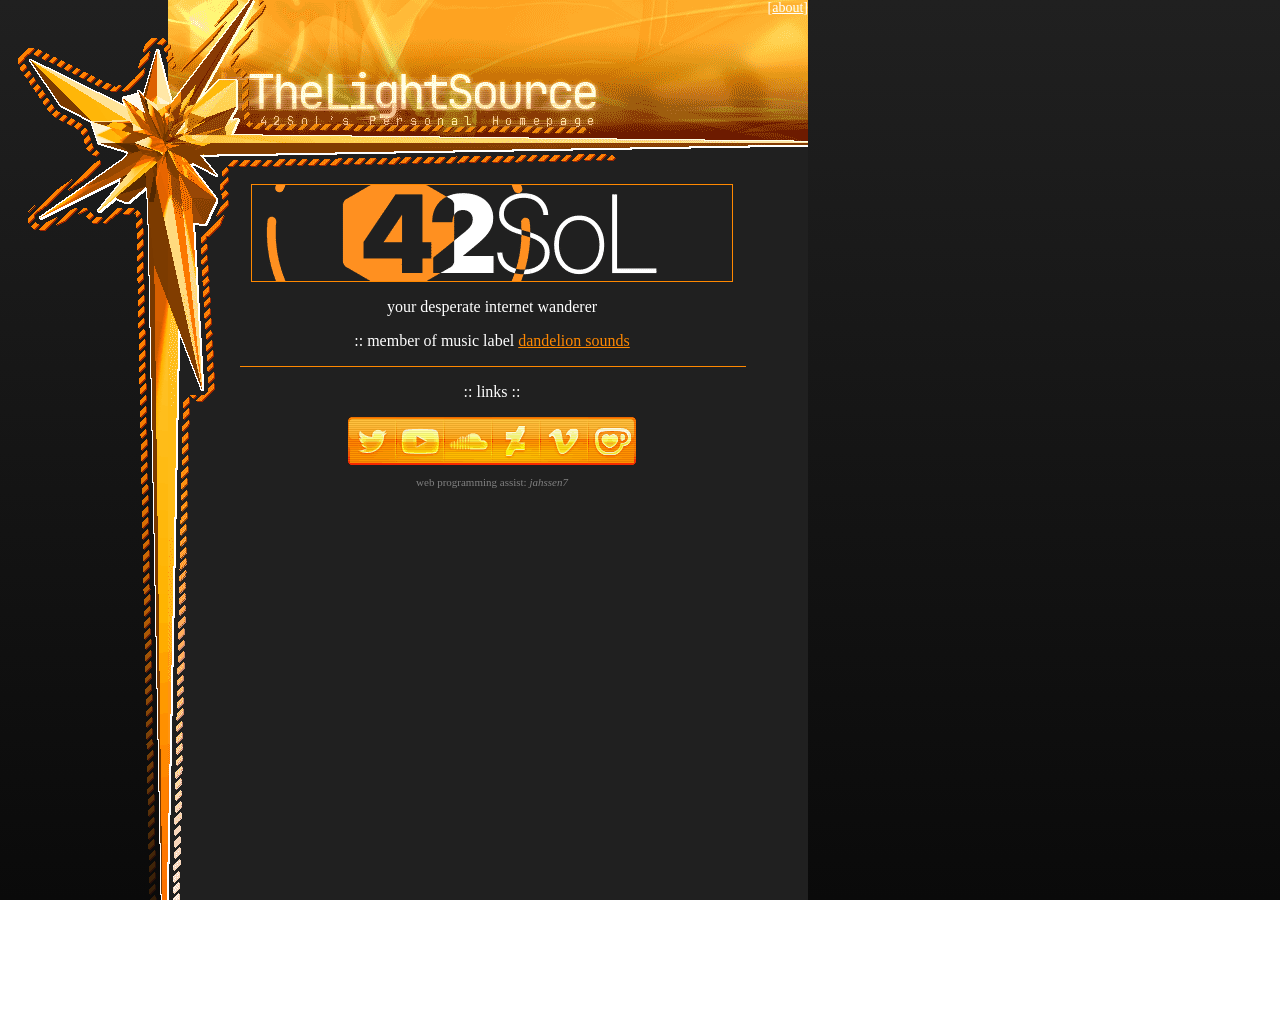
<file: index.html>
<!DOCTYPE html PUBLIC "-//W3C//DTD XHTML 1.0 Transitional//EN" "http://www.w3.org/TR/xhtml1/DTD/xhtml1-transitional.dtd">
<html xmlns="http://www.w3.org/1999/xhtml">
<head>
<meta http-equiv="Content-Type" content="text/html; charset=utf-8" />
<title>The Light Source</title>
<link rel="stylesheet" href="index.css" />
<link rel="icon" type="image/x-icon" href="ico/16x16.png">
</head>

<body>
<div class="container">
    
    <div class="left">
    	<img src="images/tower.png" draggable="false"></div>
    
	<div align="center">
    
        <div class="title" align="right">
        <p class="links">[<a href="about.html" class="mainlinks">about</a>]</p>
		</div>
        <div style="background-color:#202020;background-image:url(images/contentoverlay.png); width:640px;background-repeat:no-repeat;">
		<div class="contentdiv" align="left">
        	<div class="content" align="left">
            
            
<!-- my content starts here -->
<p>

	<div align="center"> 
    <img src="images/homeheader.png" width="480" height="96" style="border:solid; border-color:#FF8800; border-width:1px" />
    

      <p>your desperate internet wanderer</p>
      <p>:: member of music label <a href="https://dsktpgrl.com/dandelion/">dandelion sounds</a></p>
     <hr width="100%" size="1" color="#FF8800" noshade="noshade">
      <p>:: links ::</p>

    
    <a href="https://twitter.com/mychlyasr" target="_blank"><img src="images/buttons/b_twitter.png" width="48" height="48" /></a><a href="https://youtube.com/@42lightspots" target="_blank"><img src="images/buttons/b_yt.png" width="48" height="48" /></a><a href="https://soundcloud.com/arkaan-muyassar" target="_blank"><img src="images/buttons/b_sc.png" width="48" height="48" /></a><a href="https://muyazz.deviantart.com" target="_blank"><img src="images/buttons/b_deviantart.png" width="48" height="48" /></a><a href="https://vimeo.com/user221120228" target="_blank"><img src="images/buttons/b_vimeo.png" width="48" height="48" /></a><a href="https://ko-fi.com/muyazz" target="_blank"><img src="images/buttons/b_kofi.png" width="48" height="48" /></a>
    <p style="color:#808080; font-size:11px;">web programming assist: <em>jahssen7</em></p>
    </div>
</p>
            
<!-- my content ends here -->
            
            </div>
        </div>
	</div>
</div>

</div>
</body>
</html>
</file>
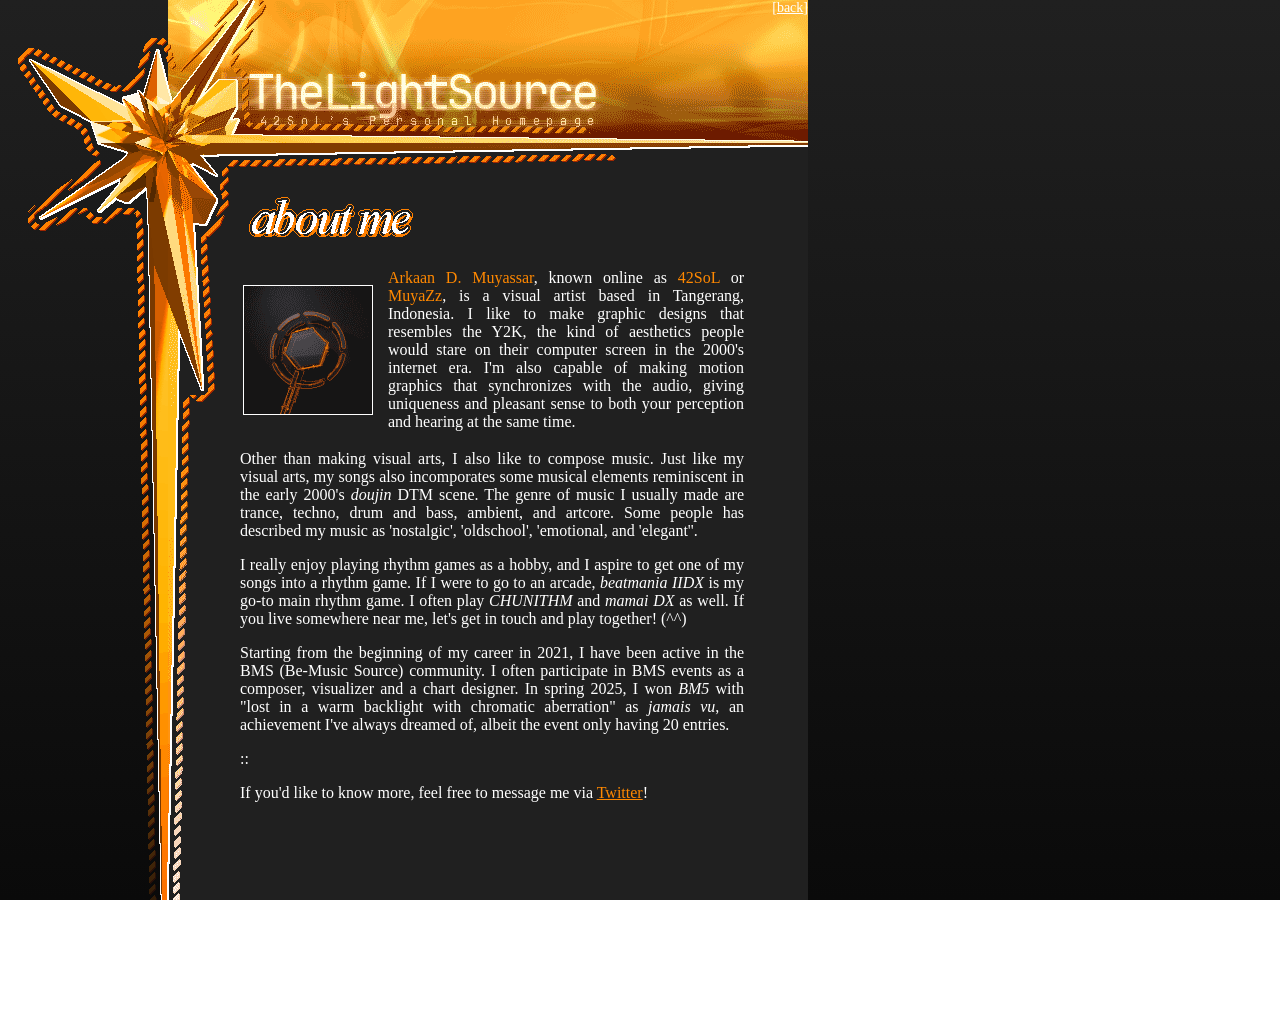
<file: about.html>
<!DOCTYPE html PUBLIC "-//W3C//DTD XHTML 1.0 Transitional//EN" "http://www.w3.org/TR/xhtml1/DTD/xhtml1-transitional.dtd">
<html xmlns="http://www.w3.org/1999/xhtml">
<head>
<meta http-equiv="Content-Type" content="text/html; charset=utf-8" />
<title>The Light Source</title>
<link rel="stylesheet" href="index.css" />
<link rel="icon" type="image/x-icon" href="ico/16x16.png">
</head>

<body>
<div class="container">
    
    <div class="left">
    	<img src="images/tower.png" draggable="false"></div>
    
	<div align="center">
    
        <div class="title" align="right">
        <p class="links">[<a href="index.html" class="mainlinks">back</a>]</p>
		</div>
        <div style="background-color:#202020;background-image:url(images/contentoverlay.png); width:640px;background-repeat:no-repeat;">
		<div class="contentdiv" align="left">
        	<div class="content" align="left">
            
            
            <!-- my content starts here -->
            
            
            
         	<br/><img src="images/header_aboutme.png" width="256" height="64" />
         	<table width="507">
              <tr>
                <td width="141"><img src="images/42logo.png" style="border: 1px solid #FFF" width="128" height="128" /></td>
                <td width="356"><p style="text-align: justify;"><span class="orangetext">Arkaan D. Muyassar</span>, known online as <span class="orangetext">42SoL</span> or <span class="orangetext">MuyaZz</span>, is a visual artist based in Tangerang, Indonesia. I like to make graphic designs that resembles	the Y2K, the kind of aesthetics people would stare on their computer screen in	the 2000's internet era. I'm also capable of making motion graphics that synchronizes with the audio, giving uniqueness and pleasant sense to both your perception and hearing at the same time.</p></td>
              </tr>
            </table>
         	Other than making visual arts, I also like to compose music. Just like my visual arts, my songs also incomporates some musical elements reminiscent in the early 2000's <em>doujin</em> DTM scene. The genre of music I usually made are trance, techno, drum and bass, ambient, and artcore. Some people has  described my music as 'nostalgic', 'oldschool', 'emotional, and 'elegant''.
         	<p>I really enjoy playing rhythm games as a hobby, and I  aspire to get one of my songs into a rhythm game. If I were to go to an arcade, <em>beatmania IIDX</em> is my go-to main rhythm game. I often play <em>CHUNITHM</em> and <em>mamai DX</em> as well. If you live somewhere near me, let's get in touch and play together! (^^)</p>
            
         	<p>Starting from the beginning of my career in 2021, I have been active in the BMS (Be-Music Source) community. I often participate in BMS events as a composer, visualizer and a chart designer. In spring 2025, I won <em>BM5</em> with &quot;lost in a warm backlight with chromatic aberration&quot; as <em>jamais vu</em>, an achievement I've always dreamed of, albeit the event only having 20 entries.         	</p>
         	<p>::</p>
         	<p>If you'd like to know more, feel free to message me via <a href="https://twitter.com/mychlyasr">Twitter</a>!</p>
            
            
            
            <!-- my content ends here -->
            
            
            
            </div>
        </div>
        
	</div>
</div>

</div>
</body>
</html>
</file>
<file: index.css>
/* CSS Document */

html, body, #page {
	height: 100%;
	background-image: linear-gradient(to top, #0a0a0a, #202020);
    margin: 0px;
    padding: 0px;
	overflow:hidden;
}

.links {
	color: #FFF;
	margin: 0px;
	font-family: "Microsoft Sans Serif";
	font-size: 14px;
	font-style: normal;
	font-weight: normal;
	font-variant: normal;
	background-position: right;
}

a {
			color: #ff8800;
		}
		a:hover {
			color: #666;
		}

.container {
	display: flex;	
}

.left{
}

.center {
	width: 640px;
	border: 2px black;
	position: absolute;
	align-content: center;
    margin: 0px;
    padding: 0px;
	border-collapse: collapse;
}
.title {
	background-image:url(images/banner.png);
	width: 640px;
	height: 144px;
	border-collapse: collapse;
    margin: 0px;
    padding: 0px;
	}

.contentdiv {
	margin: 0px;
	padding: 0px;
	width: 640px;
	height: calc(100vh - 144px);
	border-collapse: collapse;
	overflow-y: auto;
	}

.content {
	color: white;
	width: 504px;
	padding-left: 72px;
	padding-top:24px;
	top: 0px;
	text-align:justify;
	
	}
	
.orangetext {
	color:#F80
	}
	
.mainlinks {
	color: white;
	
}

.h1 {
	margin: 0px;
}
</file>
